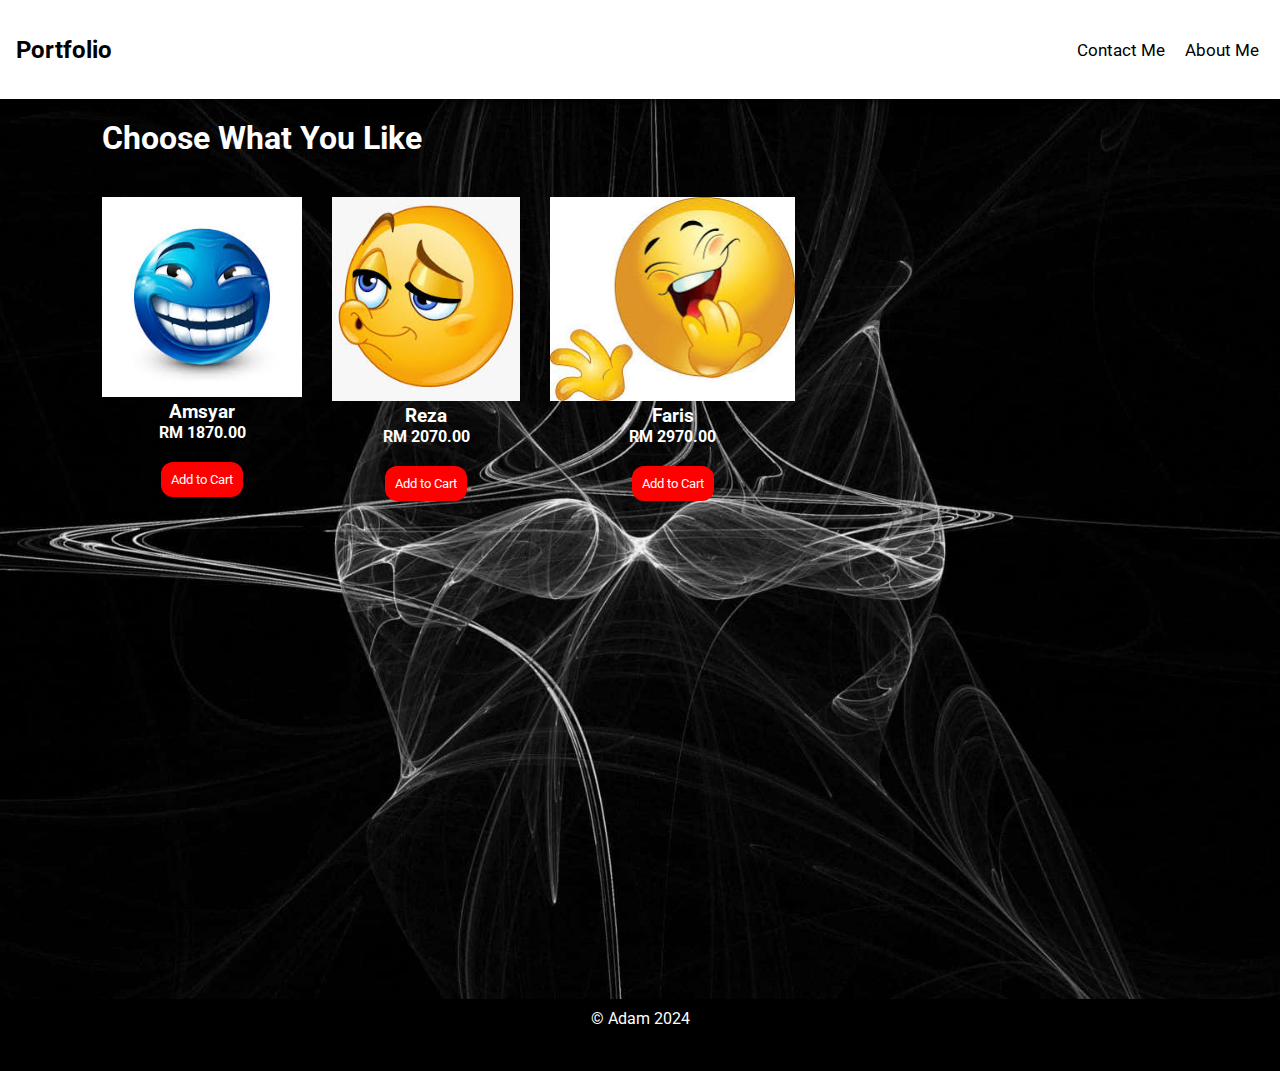
<file: index.html>
<!DOCTYPE html>
<html lang="en">
<head>
    <meta charset="UTF-8">
    <meta name="viewport" content="width=device-width, initial-scale=1.0">
    <link rel="stylesheet" href="style.css">
    <link href='https://unpkg.com/boxicons@2.1.4/css/boxicons.min.css' rel='stylesheet'>

    <title>Our Home</title>
</head>
<style>
    @import url('https://fonts.googleapis.com/css2?family=Roboto:ital,wght@0,100;0,300;0,400;0,500;0,700;0,900;1,100;1,300;1,400;1,500;1,700;1,900&display=swap');
    </style>
<body>
    <header>
        <div class="title">
            <button id="openNav"><i onclick="w3_open()" class='bx bx-menu'></i></button>
            <button id="closeNav" onclick="w3_close()"><i  class='bx bx-arrow-back'></i></button>
            <h2>Portfolio</h2>
        </div>
            <div class="nav">
                <ul>
                    <li onclick="sub_nav_open1()" onclick="sub_nav_close1()" >Contact Me</li>
                    <ul class="sub" id="sub" onmouseleave="sub_nav_close1()">
                        <li>+60-29893298</li>
                        <li>+60-34442248</li>
                        <li>+60-23535358</li>
                    </ul>
                    <li>About Me</li>
                </ul>
            </div>
    </header>
    <div class="content"  onclick="sub_nav_close1()">
        <div class="sidebar" id="mySidebar">
            <div class="side-nav">
                <ul>
                    <li onclick="sub_nav_open()" onclick="sub_nav_close1()" >Contact Me</li>
                    <ul class="sub" id="sub1">
                        <li>+60-29893298</li>
                        <li>+60-34442248</li>
                        <li>+60-23535358</li>
                    </ul>
                    <li>About Me</li>
                </ul>
            </div>
        </div>
        <div id="main" class="main" onclick="sub_nav_close()">
            <h1>Choose What You Like</h1>
            <div class="card">
                <div align="center" class="human">
                    <img class="image1" src="h1.jpeg">
                    <h3>Amsyar</h3>
                    <h4>RM 1870.00</h4>
                    <button>Add to Cart</button>
                </div>
                <div align="center" class="human">
                    <img class="image2" src="h2.jpeg">
                    <h3>Reza</h3>
                    <h4>RM 2070.00</h4>
                    <button>Add to Cart</button>
                </div>
                <div align="center" class="human">
                    <img class="image3" src="h3.jpeg">
                    <h3>Faris</h3>
                    <h4>RM 2970.00</h4>
                    <button>Add to Cart</button>
                </div>
            </div>
        </div>
    </div>
    <footer align="center">
            <p>&copy Adam 2024</p>
    </footer>
    <script>
        function w3_open() {
          document.getElementById("closeNav").style.display = "block";
          document.getElementById("mySidebar").style.left = "0";
          document.getElementById("openNav").style.display = "none";
        }     
        function w3_close() { 
        document.getElementById("mySidebar").style.left = "-200px";;
        document.getElementById("openNav").style.display = "block";
        document.getElementById("closeNav").style.display = "none";
        }

        function sub_nav_open1(){
        document.getElementById("sub").style.display = "block";
        }
        function sub_nav_close1(){
            document.getElementById("sub").style.display = "none";
        }
        function sub_nav_open(){
        document.getElementById("sub1").style.display = "block";
        }
        function sub_nav_close(){
            document.getElementById("sub1").style.display = "none";
        }
        </script>
</body>
</html>
</file>
<file: style.css>
*{
    margin: 0;
    padding: 0;
    box-sizing: border-box;
    font-family:roboto;
}
header {
    width: 100%;
    padding: 16px;
    background-color: rgb(255, 255, 255);
    height: 11vh;
    display: flex;
    justify-content: space-between;
    align-items: center;
    box-shadow: 1px 1px 10px 1px;
    position: sticky;
}
header .title{
    display: flex;
    gap: 20px;
}
header .title i{
    font-size: 27px;
}
header  ul{
    display: flex;
    list-style: none;
    gap: 10px;
}
header .nav ul li{
    color: rgb(0, 0, 0);
    padding: 5px;
    border-radius: 11px;
    font-size: 17px;
    text-align: center;
    cursor: pointer;
}
header button{
    background-color: transparent;
    border: none;
    cursor: pointer;
}
header  .sub{
    display: block;
    margin-top: 40px;
    position: absolute;
    display: none;
    z-index: 1;
}
header .nav .sub li{
    background-color: rgb(255, 255, 255);
    font-weight: 600;
    color: rgb(0, 0, 0);
    margin: 5px;
    width: 130px;
    border: 1px solid black;
    cursor: pointer;
}
.sidebar button{
    background-color: transparent;
    border: none;
    cursor: pointer;
}
.content{
    display: flex;
    height: 100vh;
    background-image: url(hc.jpg);
    background-size: cover;
    background-repeat: no-repeat;
    background-position: center;
}
.sidebar{
    background-image: linear-gradient(to right, rgb(0, 0, 0),rgb(106, 1, 124));
    position: relative;
    left: -200px;
    height:100vh;
    width: 200px;
    transition: 0.1s ease-out;
    z-index: 1;
}
.sidebar .side-nav  .sub{
    display: flex;
    margin-top: 40px;
    position: absolute;
    display: none;
    z-index: 1;
}
.sidebar .side-nav ul{
    display: flex;
    flex-direction: column;
    justify-content: center;
    align-items: center;
    list-style: none;
    gap: 27px;
    color: rgb(255, 255, 255);
    font-size: 17px;
    font-weight: 500;
    padding-top: 20px;
}
.sidebar .side-nav ul li{
    cursor: pointer;
}
.main{
    padding-top: 20px;
    padding-left: 30px;
    width: 100%;
    height: 100vh;
    position: relative;
    left: -100px;
    transition: 0.1s ease-out;
    color: white;
}
.card{
    margin-top: 40px;
    display: flex;
    gap: 30px;
    color: white;
}
.card button{
    margin-top: 20px;
    background-color: red;
    border: none;
    color: white;
    border-radius: 12px;
    padding: 10px;
    cursor: pointer;
}
.image1{
    width: 200px;
}
.image2{
    width: 188px;
}
.image3{
    width: 245px;
}
footer{
    background-color: rgb(0, 0, 0);
    color: white;
    width: 100%;
    height: 8vh;
    padding-top: 10px;
    position: static;
    bottom: 0;
}
#openNav{
    display: none;
}
#closeNav{
    display: none;
}

/* responsive */
@media only screen and (max-width:776px){
    header .nav ul li{
        background-color: white;
        padding: 7px;
        font-size: 10px;
        border-radius: 15px;
        width: 62px;
        display: none;
    }
    #openNav{
        display: block;
    }
    .card{
       display: block;
       margin-top: 40px;
       gap: 30px;
    }
    .content{
        height: 160vh;
    }
    .card .image1{
        width: 200px;
    }
    .card .image2{
        width: 200px;
    }
    .card .image3{
        width: 200px;
    }
    .main button{
        font-size: 7px;
    }
    .sidebar{
        height: 160vh;
    }
    .image1{
        width: 50px;
    }
    .image2{
        width: 45px;
    }
    .image3{
        width: 60px;
    }
    .sidebar .side-nav ul .sub{
        position: absolute;
        left: 130px;
        width: 130px;
        background-color: blueviolet;
    }
    .sidebar .side-nav ul .sub li{
        margin-top: 16px;
        padding: 3px;
    }
}

@media only screen and (min-height:1200px){
    .content{
        height:100vh;
    }
    .sidebar{
        height: 100vh;
    }
}



@media only screen and (orientation: landscape){
    .content{
        height: auto;
    }
}
</file>
